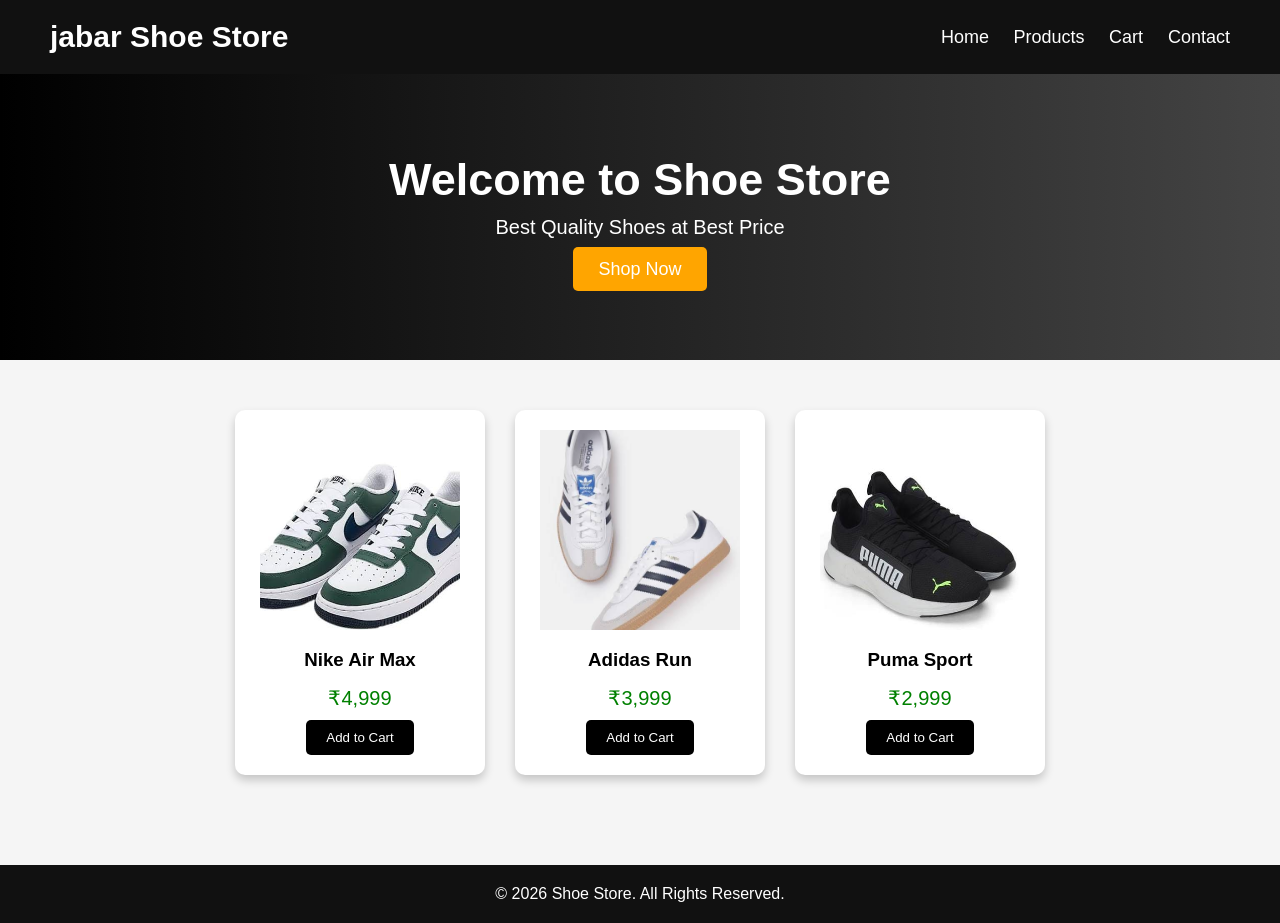
<file: index.html>
<!DOCTYPE html>
<html lang="en">
<head>
<meta charset="UTF-8">
<meta name="viewport" content="width=device-width, initial-scale=1.0">
<title>Shoe Store</title>
<link rel="stylesheet" href="style.css">
</head>
<body>

<header>
    <h1><center>jabar Shoe Store</center></h1>
    <nav>
        <a href="index.html">Home</a>
        <a href="products.html">Products</a>
        <a href="cart.html">Cart </a>
        <a href="contact.html">Contact</a>
    </nav>
</header>

<section class="hero">
    <h2>Welcome to Shoe Store</h2>
    <p>Best Quality Shoes at Best Price</p>
    <a href="products.html" class="btn">Shop Now</a>
</section>

<section class="products">

<div class="card">
    <img src="nike1.jpeg" width="200">
    <h3>Nike Air Max</h3>
    <p>₹4,999</p>
    <button>Add to Cart</button>
</div>

<div class="card">
    <img src="adiditas.jpeg" width="200">
    <h3>Adidas Run</h3>
    <p>₹3,999</p>
    <button>Add to Cart</button>
</div>

<div class="card">
    <img src="puma.jpeg" width="200">
    <h3>Puma Sport</h3>
    <p>₹2,999</p>
    <button>Add to Cart</button>
</div>

</section>

<footer>
    <p>© 2026 Shoe Store. All Rights Reserved.</p>
</footer>

<script src="script.js"></script>

</body>
</html>
</file>
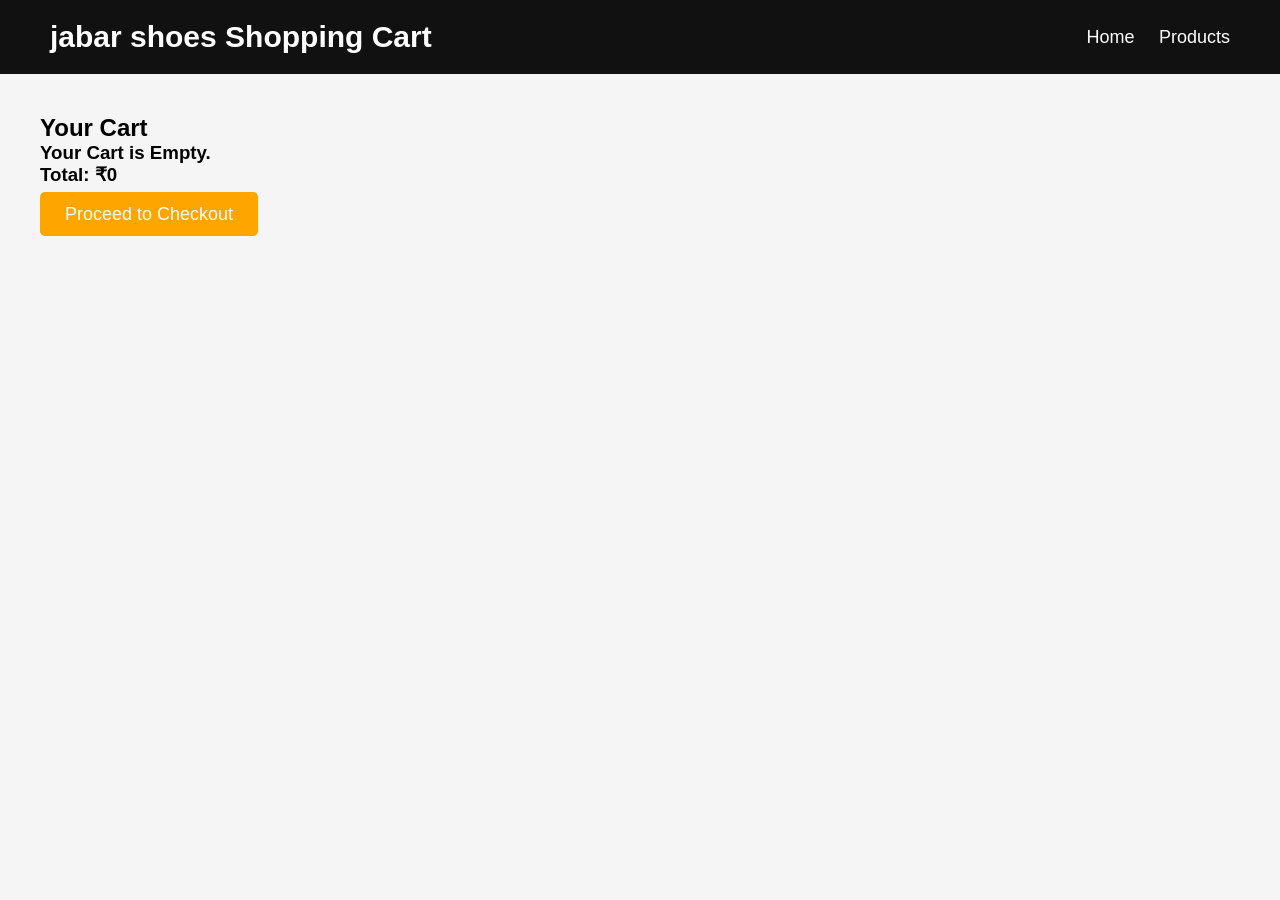
<file: cart.html>
<!DOCTYPE html>
<html lang="en">
<head>
<meta charset="UTF-8">
<meta name="viewport" content="width=device-width, initial-scale=1.0">
<title>Shopping Cart</title>
<link rel="stylesheet" href="style.css">
</head>
<body>

<header>
    <h1>jabar shoes Shopping Cart</h1>
    <nav>
        <a href="index.html">Home</a>
        <a href="products.html">Products</a>
    </nav>
</header>

<section style="padding:40px;">
    <h2>Your Cart</h2>

    <div id="cartItems"></div>

    <h3 id="total">Total: ₹0</h3>
    <br>

    <a href="checkout.html" class="btn">Proceed to Checkout</a>
</section>

<script>

let cart = JSON.parse(localStorage.getItem("cart")) || [];

let cartItems = document.getElementById("cartItems");
let total = 0;

if (cart.length === 0) {

    cartItems.innerHTML = "<h3>Your Cart is Empty.</h3>";

} else {

    cart.forEach((item, index) => {

        total += Number(item.price.replace(/[₹,]/g, ""));

        cartItems.innerHTML += `
        <div class="card" style="margin-bottom:20px;">
            <img src="${item.image}" width="150">
            <h3>${item.name}</h3>
            <p>${item.price}</p>

            <button onclick="removeItem(${index})"
            style="background:red;color:white;border:none;padding:10px 20px;border-radius:5px;cursor:pointer;">
                Remove
            </button>

        </div>
        `;
    });

    document.getElementById("total").innerHTML = "Total: ₹" + total;

}

function removeItem(index){

    cart.splice(index,1);

    localStorage.setItem("cart", JSON.stringify(cart));

    location.reload();

}

</script>

</body>
</html>
</file>
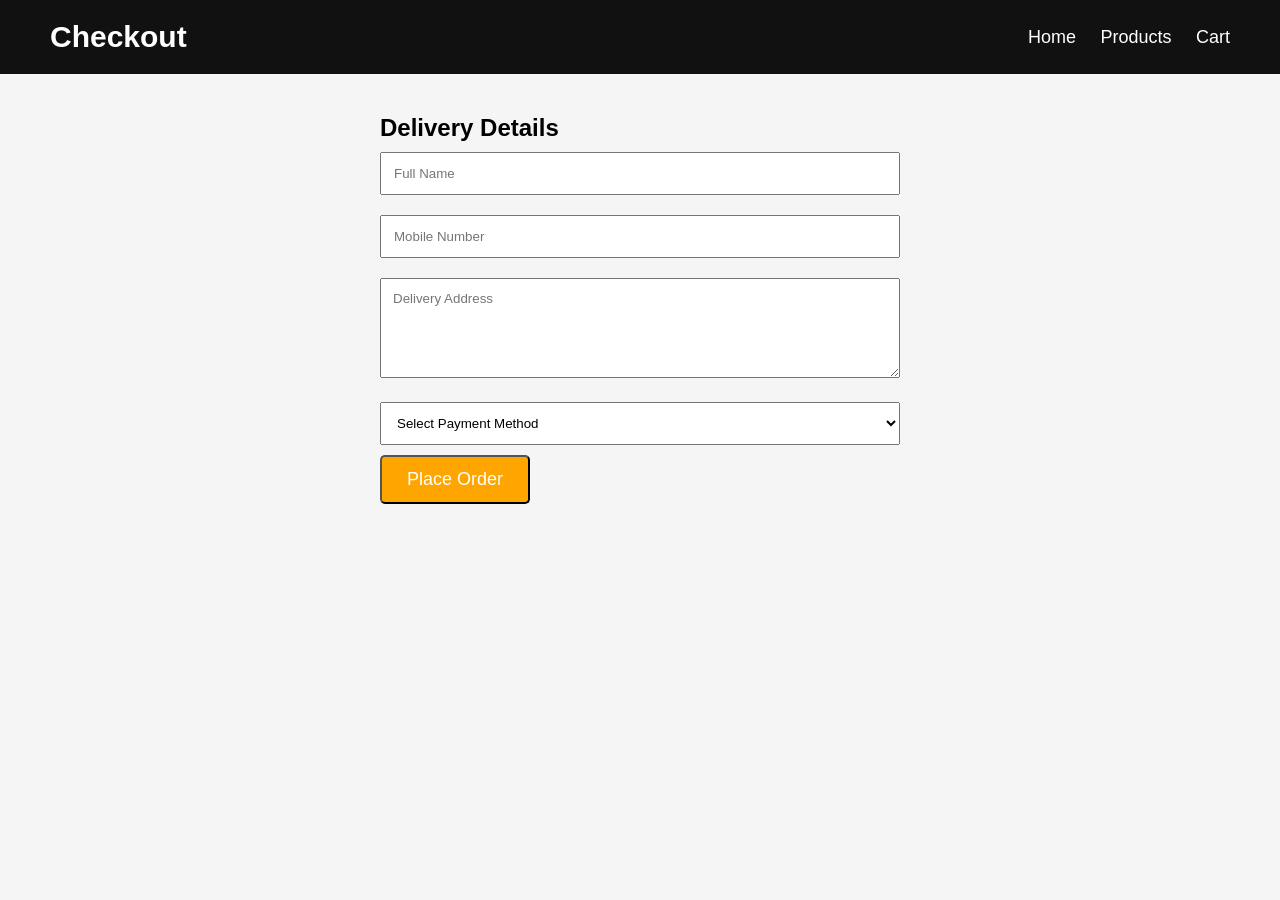
<file: checkout.html>
<!DOCTYPE html>
<html lang="en">
<head>
<meta charset="UTF-8">
<meta name="viewport" content="width=device-width, initial-scale=1.0">
<title>Checkout</title>
<link rel="stylesheet" href="style.css">
</head>
<body>

<header>
    <h1> Checkout</h1>
    <nav>
        <a href="index.html">Home</a>
        <a href="products.html">Products</a>
        <a href="cart.html">Cart</a>
    </nav>
</header>

<section style="padding:40px; max-width:600px; margin:auto;">

<h2>Delivery Details</h2>

<form id="checkoutForm">

<input type="text" placeholder="Full Name" required
style="width:100%;padding:12px;margin:10px 0;">

<input type="text" placeholder="Mobile Number" required
style="width:100%;padding:12px;margin:10px 0;">

<textarea placeholder="Delivery Address" required
style="width:100%;padding:12px;margin:10px 0;height:100px;"></textarea>

<select required
style="width:100%;padding:12px;margin:10px 0;">
<option value="">Select Payment Method</option>
<option>Cash on Delivery</option>
<option>UPI</option>
<option>Credit Card</option>
<option>Debit Card</option>
</select>

<button type="submit" class="btn">Place Order</button>

</form>

</section>

<script>
document.getElementById("checkoutForm").addEventListener("submit", function(e){

e.preventDefault();

alert(" Order Placed Successfully!");

localStorage.removeItem("cart");

window.location.href="index.html";

});
</script>

</head>
</html>
</file>
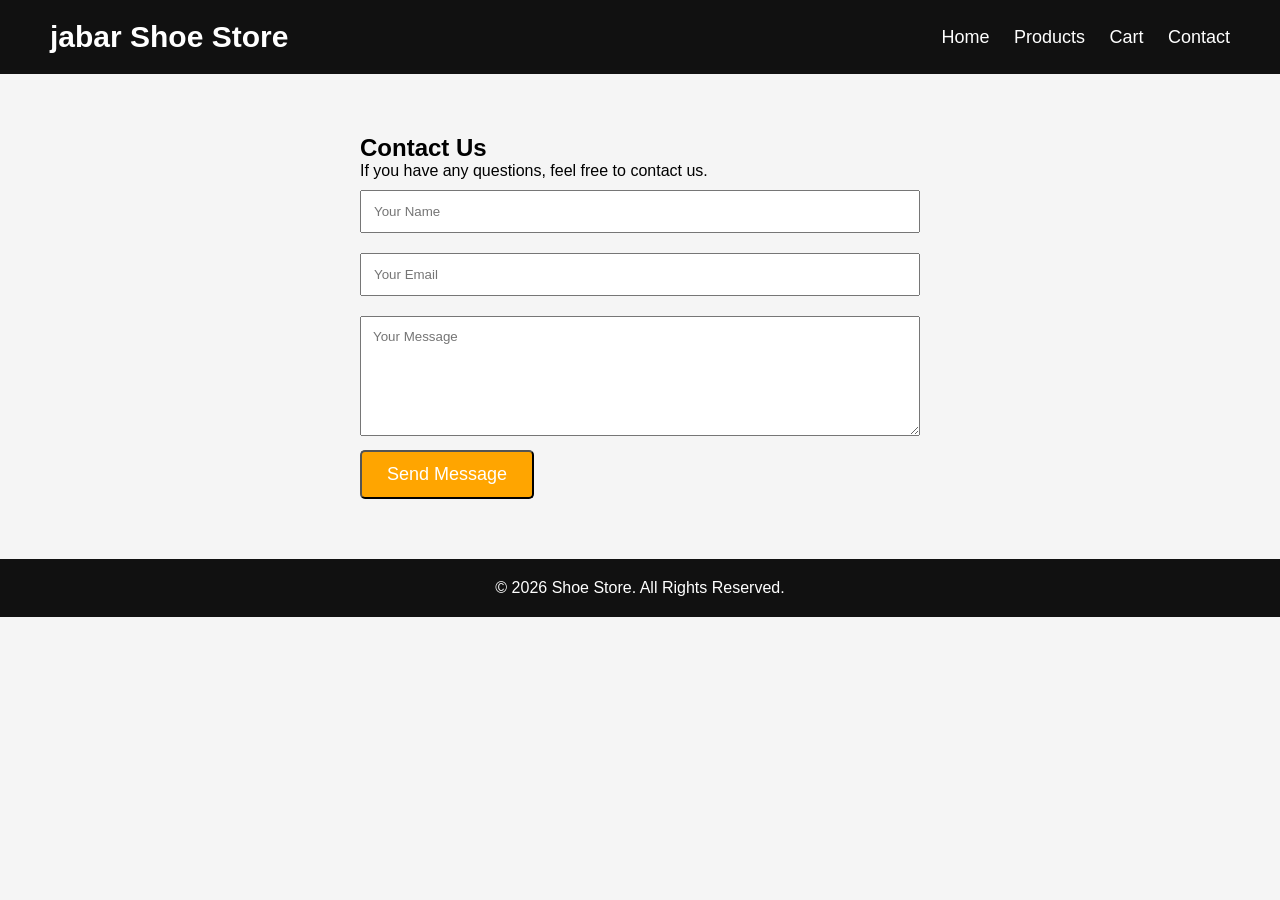
<file: contact.html>
<!DOCTYPE html>
<html lang="en">
<head>
<meta charset="UTF-8">
<meta name="viewport" content="width=device-width, initial-scale=1.0">
<title>Contact Us - Shoe Store</title>
<link rel="stylesheet" href="style.css">
</head>
<body>

<header>
    <h1>jabar Shoe Store</h1>
    <nav>
        <a href="index.html">Home</a>
        <a href="products.html">Products</a>
        <a href="cart.html">Cart</a>
        <a href="contact.html">Contact</a>
    </nav>
</header>

<section style="max-width:600px; margin:40px auto; padding:20px;">
    <h2>Contact Us</h2>
    <p>If you have any questions, feel free to contact us.</p>

    <form id="contactForm">

        <input type="text" placeholder="Your Name" required
        style="width:100%; padding:12px; margin:10px 0;">

        <input type="email" placeholder="Your Email" required
        style="width:100%; padding:12px; margin:10px 0;">

        <textarea placeholder="Your Message" required
        style="width:100%; height:120px; padding:12px; margin:10px 0;"></textarea>

        <button type="submit" class="btn">Send Message</button>

    </form>
</section>

<footer>
    <p>© 2026 Shoe Store. All Rights Reserved.</p>
</footer>

<script>
document.getElementById("contactForm").addEventListener("submit", function(e){
    e.preventDefault();
    alert(" Your message has been sent successfully!");
    this.reset();
});
</script>

</body>
</html>
</file>
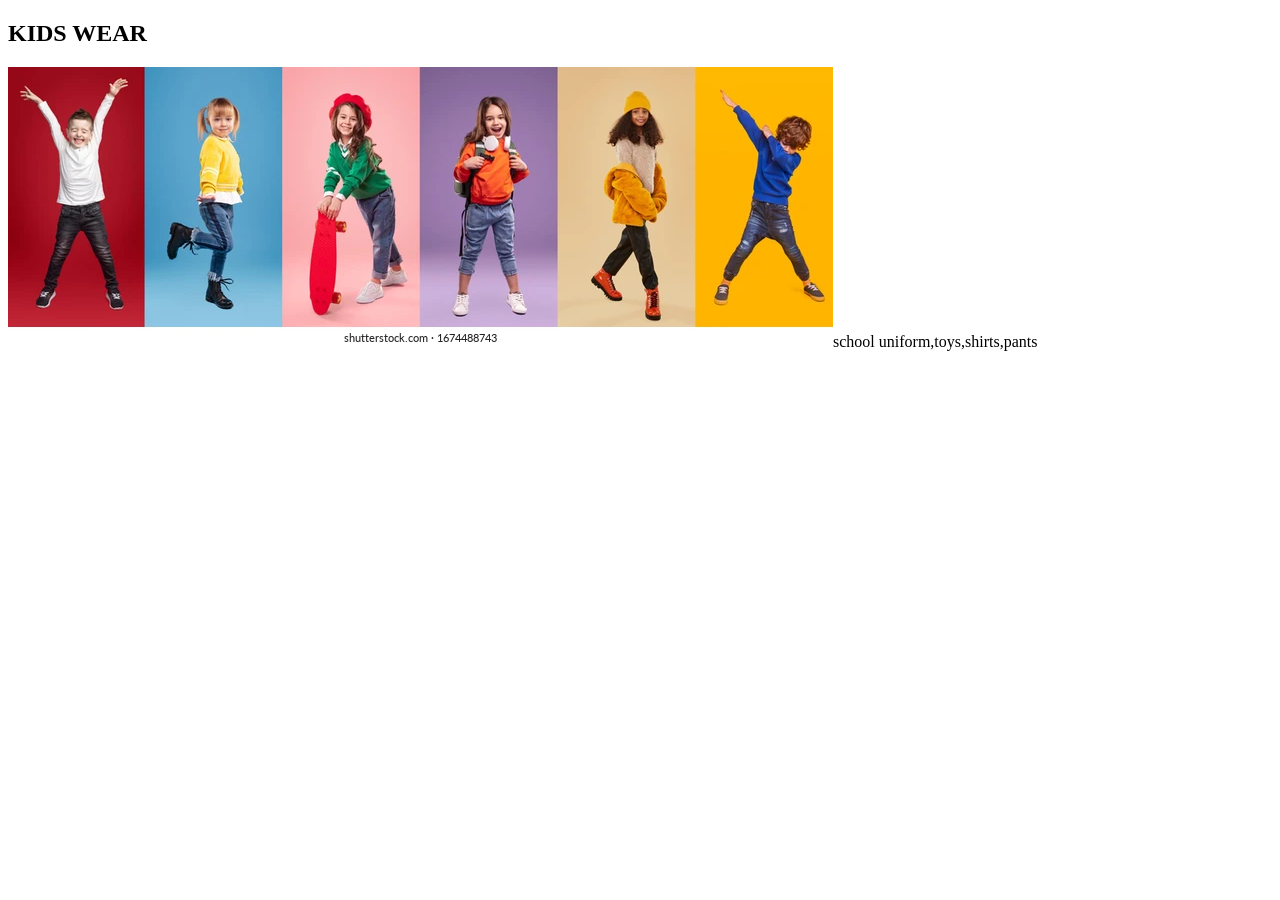
<file: kids.html>
<!DOCTYPE html>
<html lang="en">
<head>
    <meta charset="UTF-8">
    <meta name="viewport" content="width=device-width, initial-scale=1.0">
    <title>Document</title>
</head>
<body>
    <h2>KIDS WEAR</h2>
    <div>
        
            <div class="kids.img"></div>
            <div class="info"></div>
            <img src="kids.img"
            <span>school uniform,toys,shirts,pants </span>
        </a>
    </div>
</body>
</html>
</file>
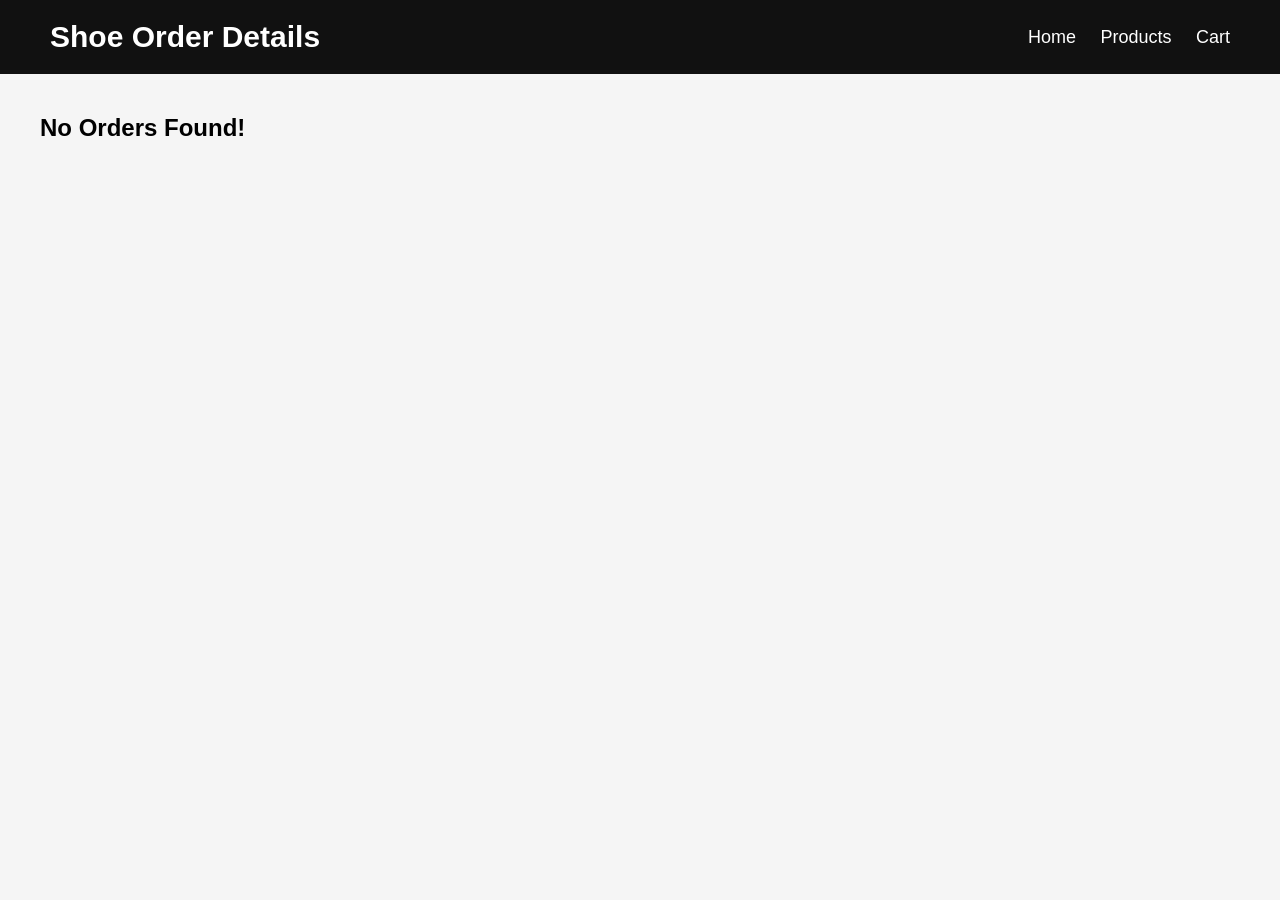
<file: orders.html>
<!DOCTYPE html>
<html lang="en">
<head>
<meta charset="UTF-8">
<meta name="viewport" content="width=device-width, initial-scale=1.0">
<title>Order Details</title>
<link rel="stylesheet" href="style.css">
</head>
<body>

<header>
    <h1>Shoe Order Details</h1>
    <nav>
        <a href="index.html">Home</a>
        <a href="products.html">Products</a>
        <a href="cart.html">Cart</a>
    </nav>
</header>

<section style="padding:40px;">
    <div id="orderDetails"></div>
</section>

<script>

let order = JSON.parse(localStorage.getItem("latestOrder"));

let details = document.getElementById("orderDetails");

if(!order){
    details.innerHTML = "<h2>No Orders Found!</h2>";
}else{

let products = "";

order.items.forEach(item=>{
    products += `
    <div class="card" style="margin-bottom:20px;">
        <img src="${item.image}" width="150">
        <h3>${item.name}</h3>
        <p>${item.price}</p>
    </div>
    `;
});

details.innerHTML = `
<h2>Customer Details</h2>

<p><b>Name:</b> ${order.name}</p>
<p><b>Mobile:</b> ${order.mobile}</p>
<p><b>Address:</b> ${order.address}</p>
<p><b>Payment:</b> ${order.payment}</p>

<hr><br>

<h2>Ordered Products</h2>

${products}

<br>

<a href="index.html" class="btn">Back to Home</a>
`;

}

</script>

</body>
</html>
</file>
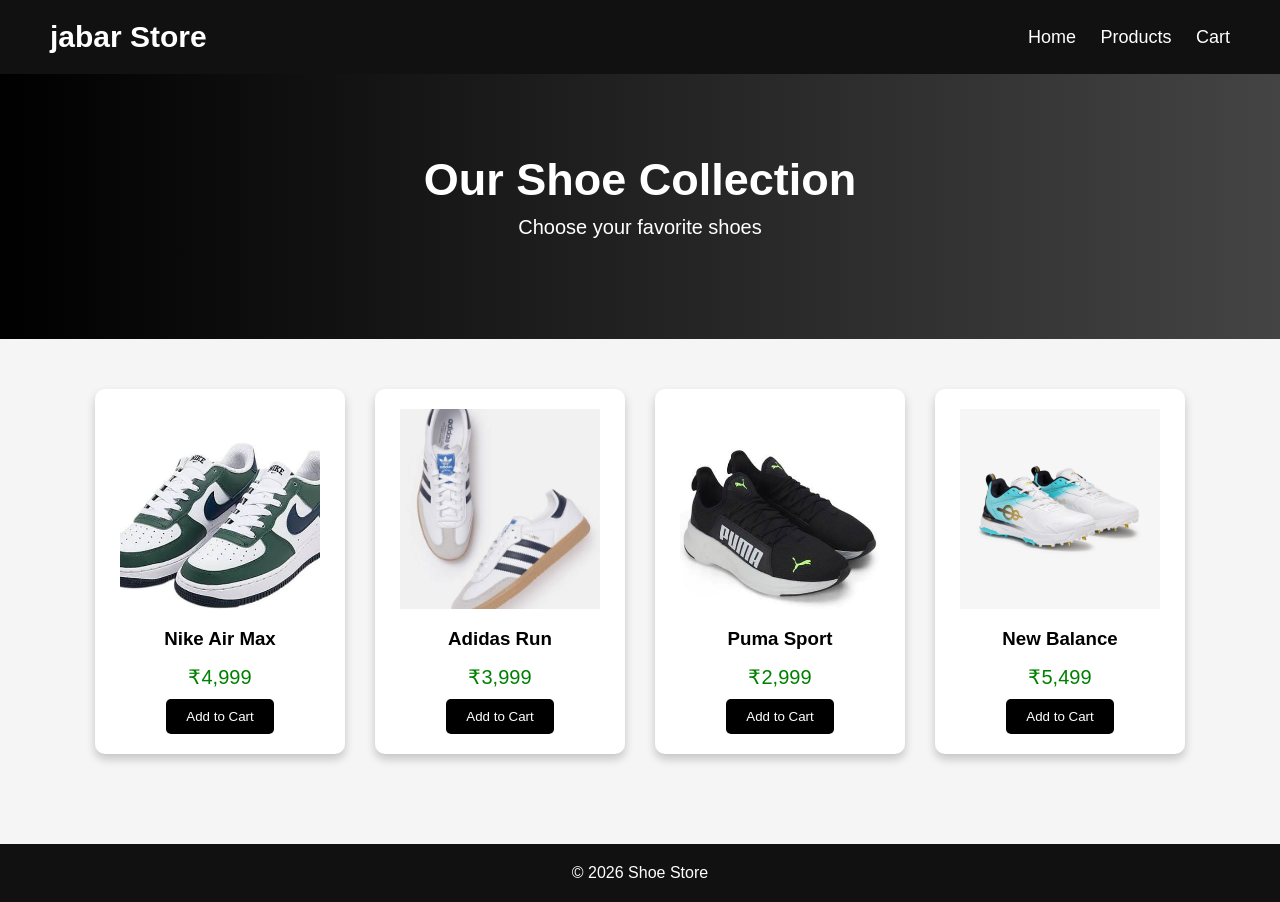
<file: products.html>
<!DOCTYPE html>
<html lang="en">
<head>
    <meta charset="UTF-8">
    <meta name="viewport" content="width=device-width, initial-scale=1.0">
    <title>Products - Shoe Store</title>
    <link rel="stylesheet" href="style.css">
</head>
<body>

<header>
    <h1> jabar Store</h1>
    <nav>
        <a href="index.html">Home</a>
        <a href="products.html">Products</a>
        <a href="cart.html">Cart </a>
    </nav>
</header>

<section class="hero">
    <h2>Our Shoe Collection</h2>
    <p>Choose your favorite shoes</p>
</section>

<section class="products">

    <div class="card">
        <img src="nike1.jpeg" alt="Nike Air Max">
        <h3>Nike Air Max</h3>
        <p>₹4,999</p>
        <button>Add to Cart</button>
    </div>

    <div class="card">
        <img src="adiditas.jpeg" alt="Adidas Run">
        <h3>Adidas Run</h3>
        <p>₹3,999</p>
        <button>Add to Cart</button>
    </div>

    <div class="card">
        <img src="puma.jpeg" alt="Puma Sport">
        <h3>Puma Sport</h3>
        <p>₹2,999</p>
        <button>Add to Cart</button>
    </div>

    <div class="card">
        <img src="new.jpeg" alt="New Balance">
        <h3>New Balance</h3>
        <p>₹5,499</p>
        <button>Add to Cart</button>
    </div>

</section>

<footer>
    <p>© 2026 Shoe Store</p>
</footer>

<script src="script.js"></script>

</body>
</html>
</file>
<file: style.css>
*{
    margin:0;
    padding:0;
    box-sizing:border-box;
    font-family:Arial, sans-serif;
}

body{
    background:#f5f5f5;
}

header{
    background:#111;
    color:white;
    display:flex;
    justify-content:space-between;
    align-items:center;
    padding:20px 50px;
}

header h1{
    font-size:30px;
}

nav a{
    color:white;
    text-decoration:none;
    margin-left:20px;
    font-size:18px;
    transition:0.3s;
}

nav a:hover{
    color:orange;
}

.hero{
    text-align:center;
    padding:80px 20px;
    background:linear-gradient(to right,#000,#444);
    color:white;
}

.hero h2{
    font-size:45px;
    margin-bottom:10px;
}

.hero p{
    font-size:20px;
    margin-bottom:20px;
}

.btn{
    background:orange;
    color:white;
    padding:12px 25px;
    text-decoration:none;
    border-radius:5px;
    font-size:18px;
}

.btn:hover{
    background:#ff6600;
}

.products{
    display:flex;
    justify-content:center;
    gap:30px;
    flex-wrap:wrap;
    padding:50px;
}

.card{
    background:white;
    width:250px;
    border-radius:10px;
    text-align:center;
    padding:20px;
    box-shadow:0 5px 10px rgba(0,0,0,0.2);
    transition:0.3s;
}

.card:hover{
    transform:translateY(-10px);
}

.card img{
    width:200px;
    height:200px;
    object-fit:cover;
}

.card h3{
    margin:15px 0;
}

.card p{
    color:green;
    font-size:20px;
    margin-bottom:10px;
}

.card button{
    background:black;
    color:white;
    border:none;
    padding:10px 20px;
    border-radius:5px;
    cursor:pointer;
}

.card button:hover{
    background:orange;
}

footer{
    background:#111;
    color:white;
    text-align:center;
    padding:20px;
    margin-top:40px;
}
</file>
